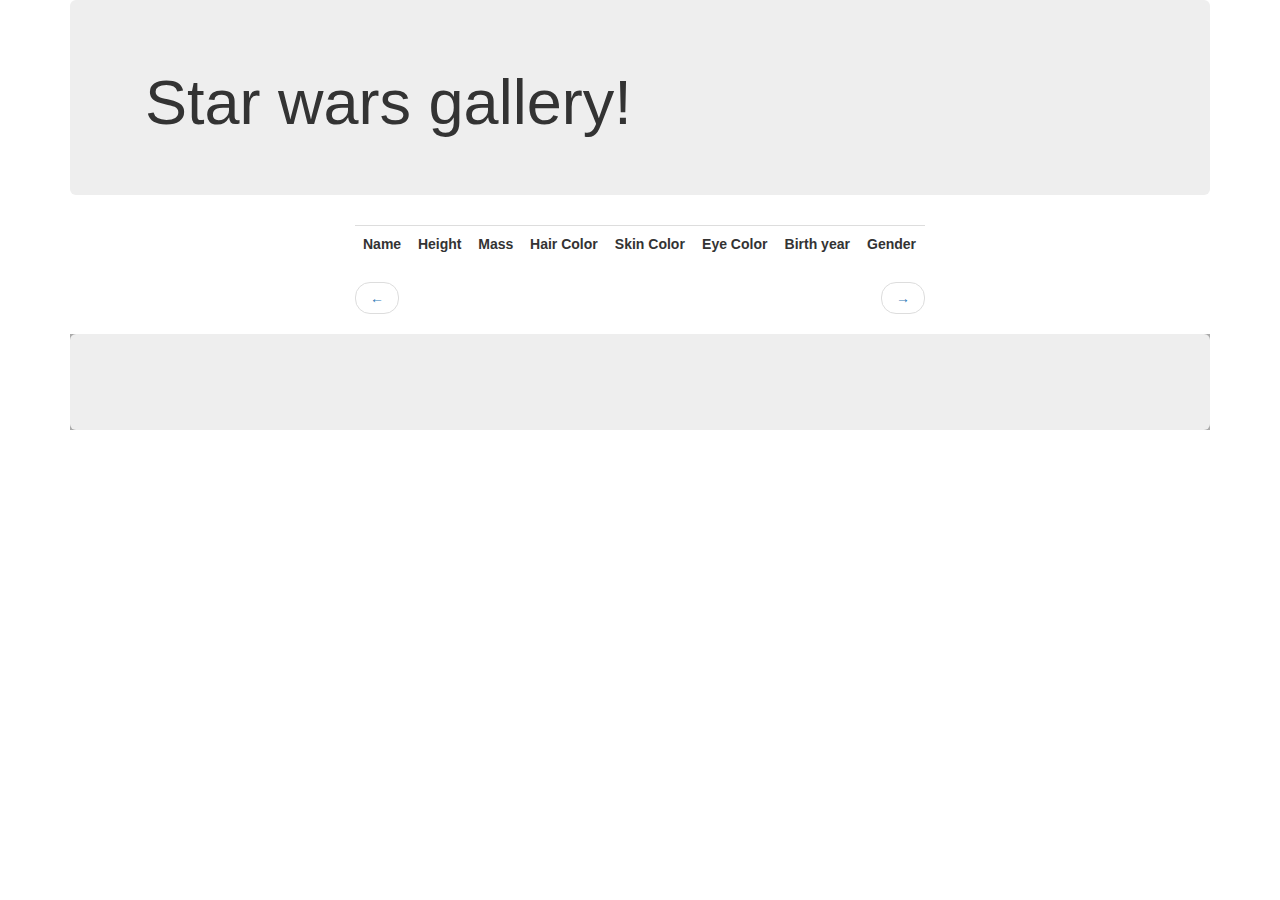
<file: starwars/index.html>
<!doctype html>
<html class="no-js" lang="">

<head>
  <meta charset="utf-8">
  <meta http-equiv="X-UA-Compatible" content="IE=edge,chrome=1">
  <title>Star wars</title>
  <meta name="description" content="">
  <meta name="viewport" content="width=device-width, initial-scale=1">

  <link rel="stylesheet" href="css/bootstrap.min.css">
  <link rel="stylesheet" href="https://cdn.datatables.net/1.10.10/css/jquery.dataTables.min.css">
  <link rel="stylesheet" href="css/main.css">
</head>
<body>
  <div class="container">
<div class="row">
  <div class="col-md-12">
    <div class="jumbotron">
      <div class="container">
        <h1>Star wars gallery!</h1>
      </div>
    </div>
  </div>
  <div class="row">
    <div class="col-md-6 col-md-offset-3">
      <table id="characters-table" class="table">
        <tr>
          <th>Name</th>
          <th>Height</th>
          <th>Mass</th>
          <th>Hair Color</th>
          <th>Skin Color</th>
          <th>Eye Color</th>
          <th>Birth year</th>
          <th>Gender</th>
        </tr>
      </table>
      <nav>
        <ul class="pager">
          <li class="previous"><a id="previous-page"><span aria-hidden="true">&larr;</span></a></li>
          <li class="next"><a id="next-page"><span aria-hidden="true">&rarr;</span></a></li>
        </ul>
      </nav>
    </div>
  </div>
</div>
  <!-- .modal-content -->
  <div id="myModal" class="modal fade" tabindex="-1" role="dialog">
    <div class="modal-dialog">
      <div class="modal-content">
        <div class="modal-header">
          <button type="button" class="close" data-dismiss="modal" aria-label="Close"><span aria-hidden="true">&times;</span></button>
          <h4 id="modalTittle" class="modal-title"></h4>
        </div>
        <div class="row">
          <div class="modal-body">
          <div class="col-md-6">
              <ul class="list-group">
                <li class="list-group-item">
                  <label>Height: </label>
                  <p id="character-height"></p>
                </li>
                <li class="list-group-item">
                  <label>Mass: </label>
                  <p id="character-mass"></p>
                </li>
                <li class="list-group-item">
                  <label>Hair Color: </label>
                  <p id="character-hair-color"></p>
                </li>
                <li class="list-group-item">
                  <label>Skin Color: </label>
                  <p id="character-skin-color"></p>
                </li>
            </div>
          <div class="col-md-6">
            <li class="list-group-item">
              <label>Eye Color: </label>
              <p id="character-eye-color"></p>
            </li>
            <li class="list-group-item">
              <label>Birth Year: </label>
              <p id="character-birth-year"></p>
            </li>
            <li class="list-group-item">
              <label>Gender: </label>
              <p id="character-gender"></p>
            </li>
            </ul>
          </div>
        </div>
        </div>
        <div class="modal-footer">
          <button type="button" data-dismiss="modal" class="btn btn-primary">Close</button>
        </div>
      </div>
      <!-- /.modal-content -->
    </div>
    <!-- /.modal-dialog -->
  </div>

  <footer class="footer">
    <div class="jumbotron"></div>
  </footer>

  <script src="js/vendor/jquery-1.11.2.min.js"></script>
  <script src="js/vendor/bootstrap.min.js"></script>
  <script src="https://cdn.datatables.net/1.10.10/js/jquery.dataTables.min.js"></script>
  <script src="js/StarWarsService.js"></script>
  <script src="js/starWarsController.js"></script>
  <script src="js/app.js"></script>
</body>

</html>
</file>
<file: starwars/css/main.css>
/* ==========================================================================
   Author's custom styles
   ========================================================================== */

.footer{
  background-color: #AAAAAA;
}
</file>
